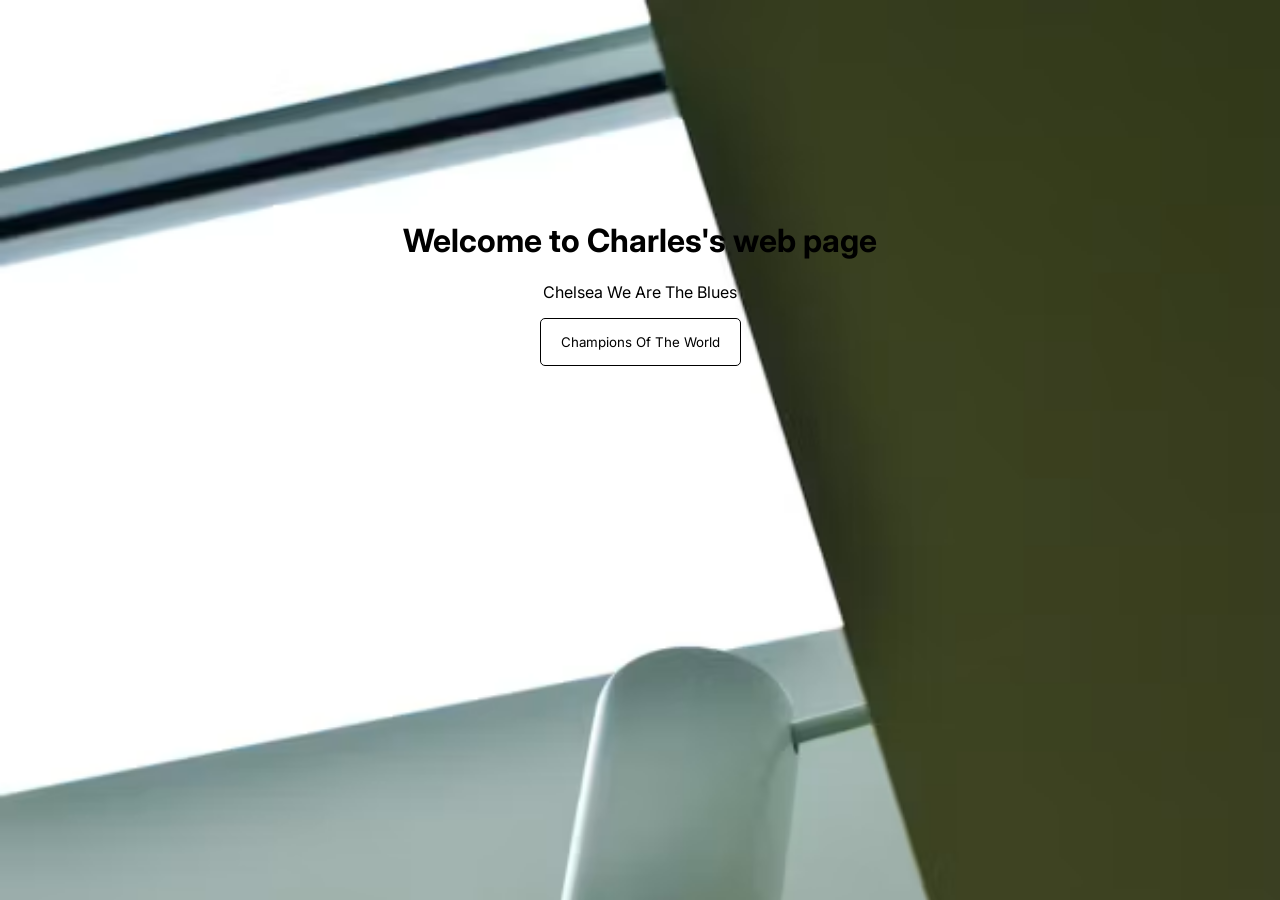
<file: thispage.html>
<!DOCTYPE html>
<html>
<head>
    <link rel="stylesheet" href="./titlesection/titlesection.css">
  <link href="https://fonts.googleapis.com/css2?family=Inter:ital,opsz,wght@0,14..32,100..900;1,14..32,100..900&display=swap" rel="stylesheet">
</head>
<body>
    <div class="main-section" id="title">
        <h1>Welcome to Charles's web page</h1>
        <p>Chelsea We Are The Blues</p>
        <button class="title-section-button" onclick="DoAmIfEEasy()">Champions Of The World</button>
    </div>
</body>
<style>

    * {
        box-sizing: border-box;
        font-family: 'Inter';
    }

html, body{
    margin: 0px;
    padding: 0px;
}

.main-section{
    width: 100vw;
    height: 100vh; 
    background-size: cover; 
    
}

</style>

<script>

function DoAmIfEEasy() {
    alert("Only Easy For The Blues");

    // Change background image 	
    document.body.style.backgroundImage = 'url("https://wallpapercave.com/wp/wp15630591.jpg")';

    //Hide the title section
    document.getElementById("title").style.visibility = "hidden";
}

</script>
</body>
</html>
</file>
<file: titlesection/titlesection.css>
:root {
    --titleSectionPrimaryColor: black; 
}

#title {
    color: var(--titleSectionPrimaryColor);
    text-align: center;
    padding-top: 200px;
    background-image: url('../images/photo web.avif');
    background-position: center top;
}

.title-section-header{
    margin-bottom: -5px;
    }

.title-section-subtitle {
    margin-bottom: 40px;
    }    

.title-section-button {
      color: var(--titleSectionPrimaryColor);
      border: solid var(--titleSectionPrimaryColor) 1px;
      border-radius: 5px;
      padding: 15px 20px;
      background-color: transparent;
}

.title-section-button:hover {
    background-color: lemon;
    cursor: pointer;
    font-size: 20px;
}
</file>
